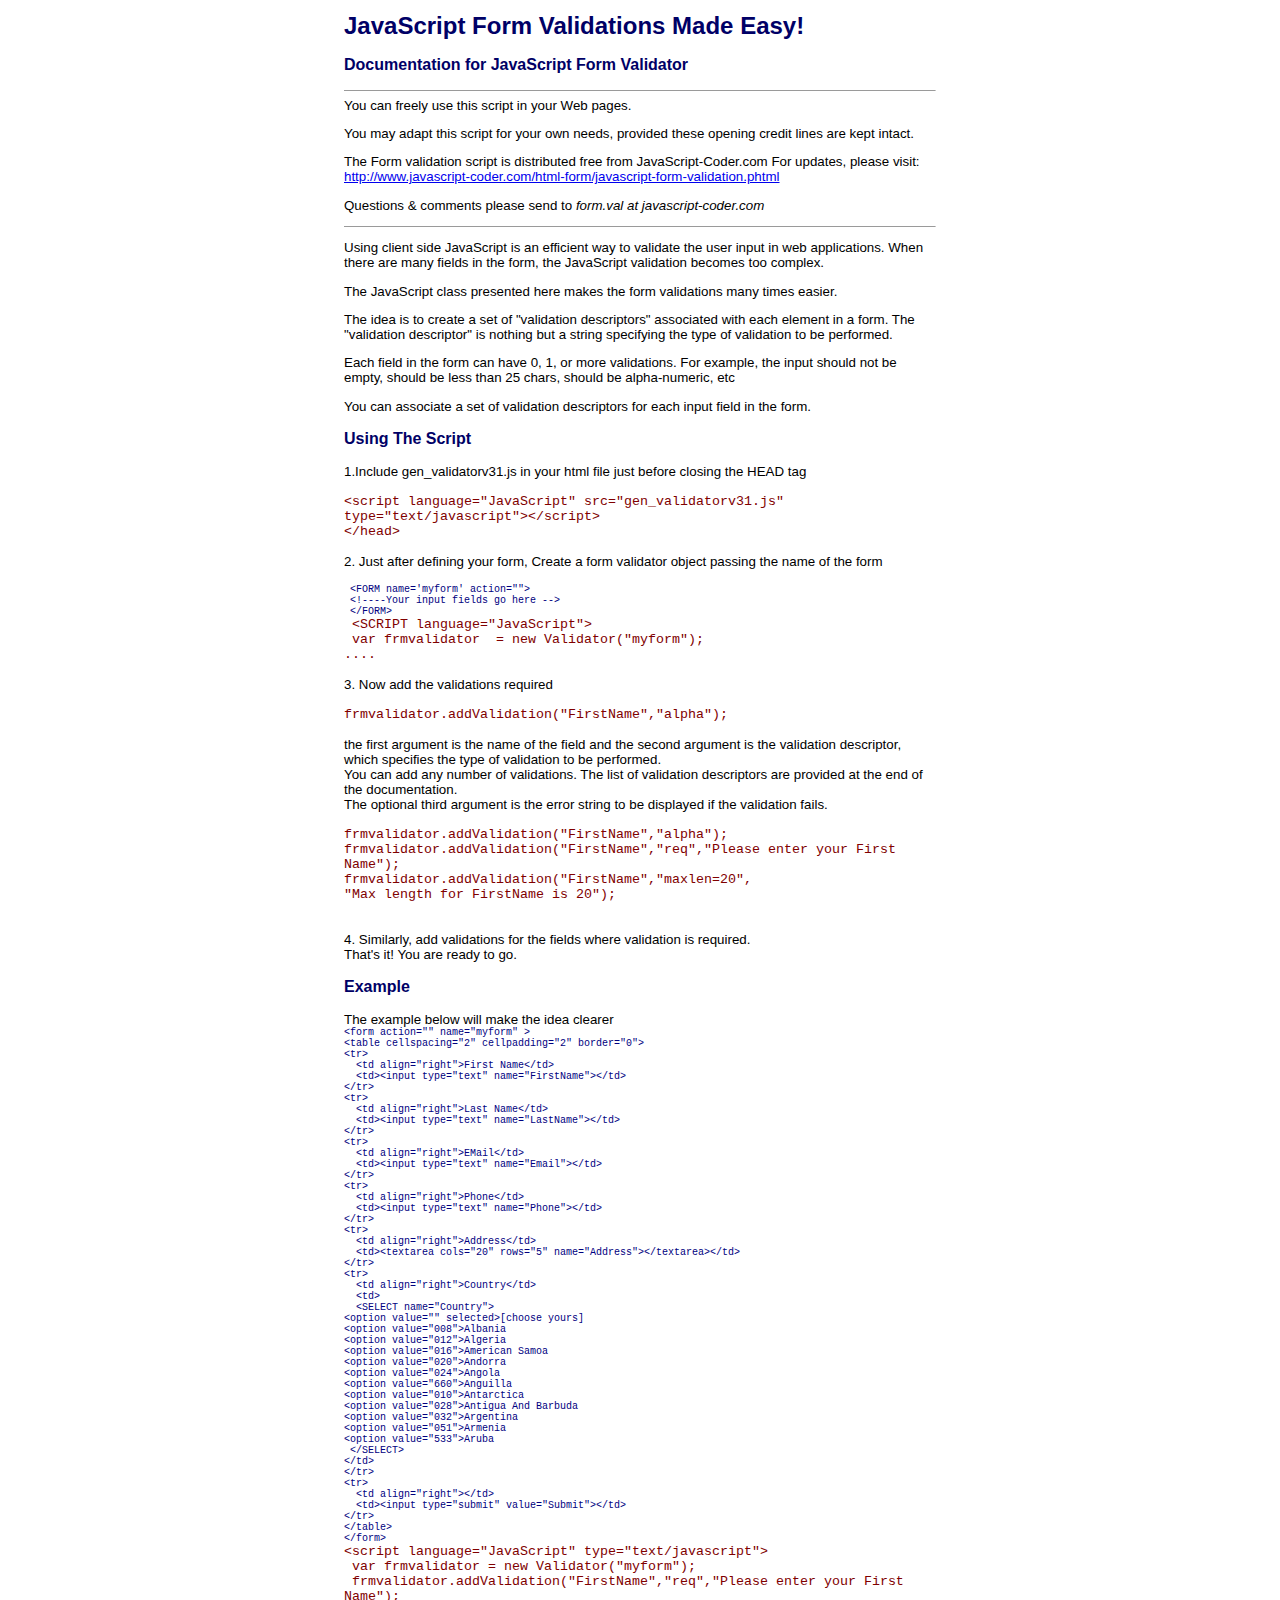
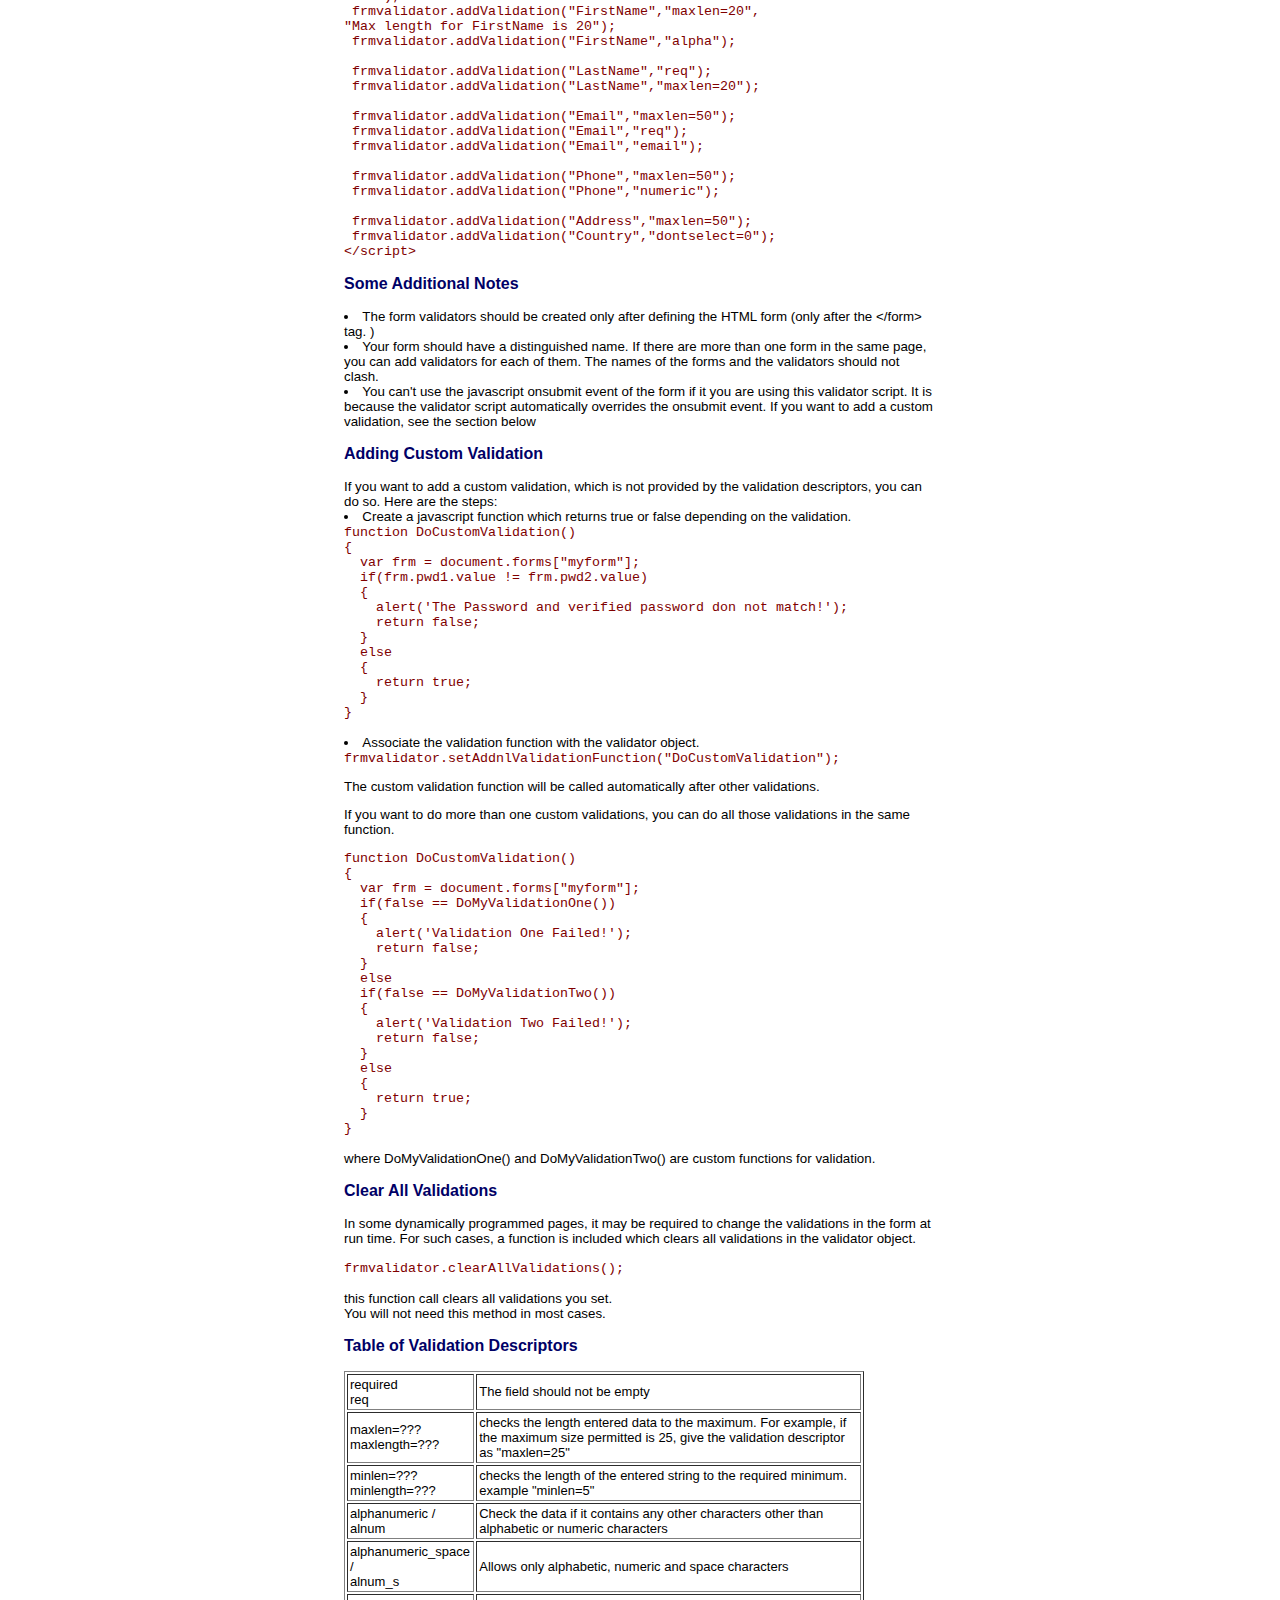
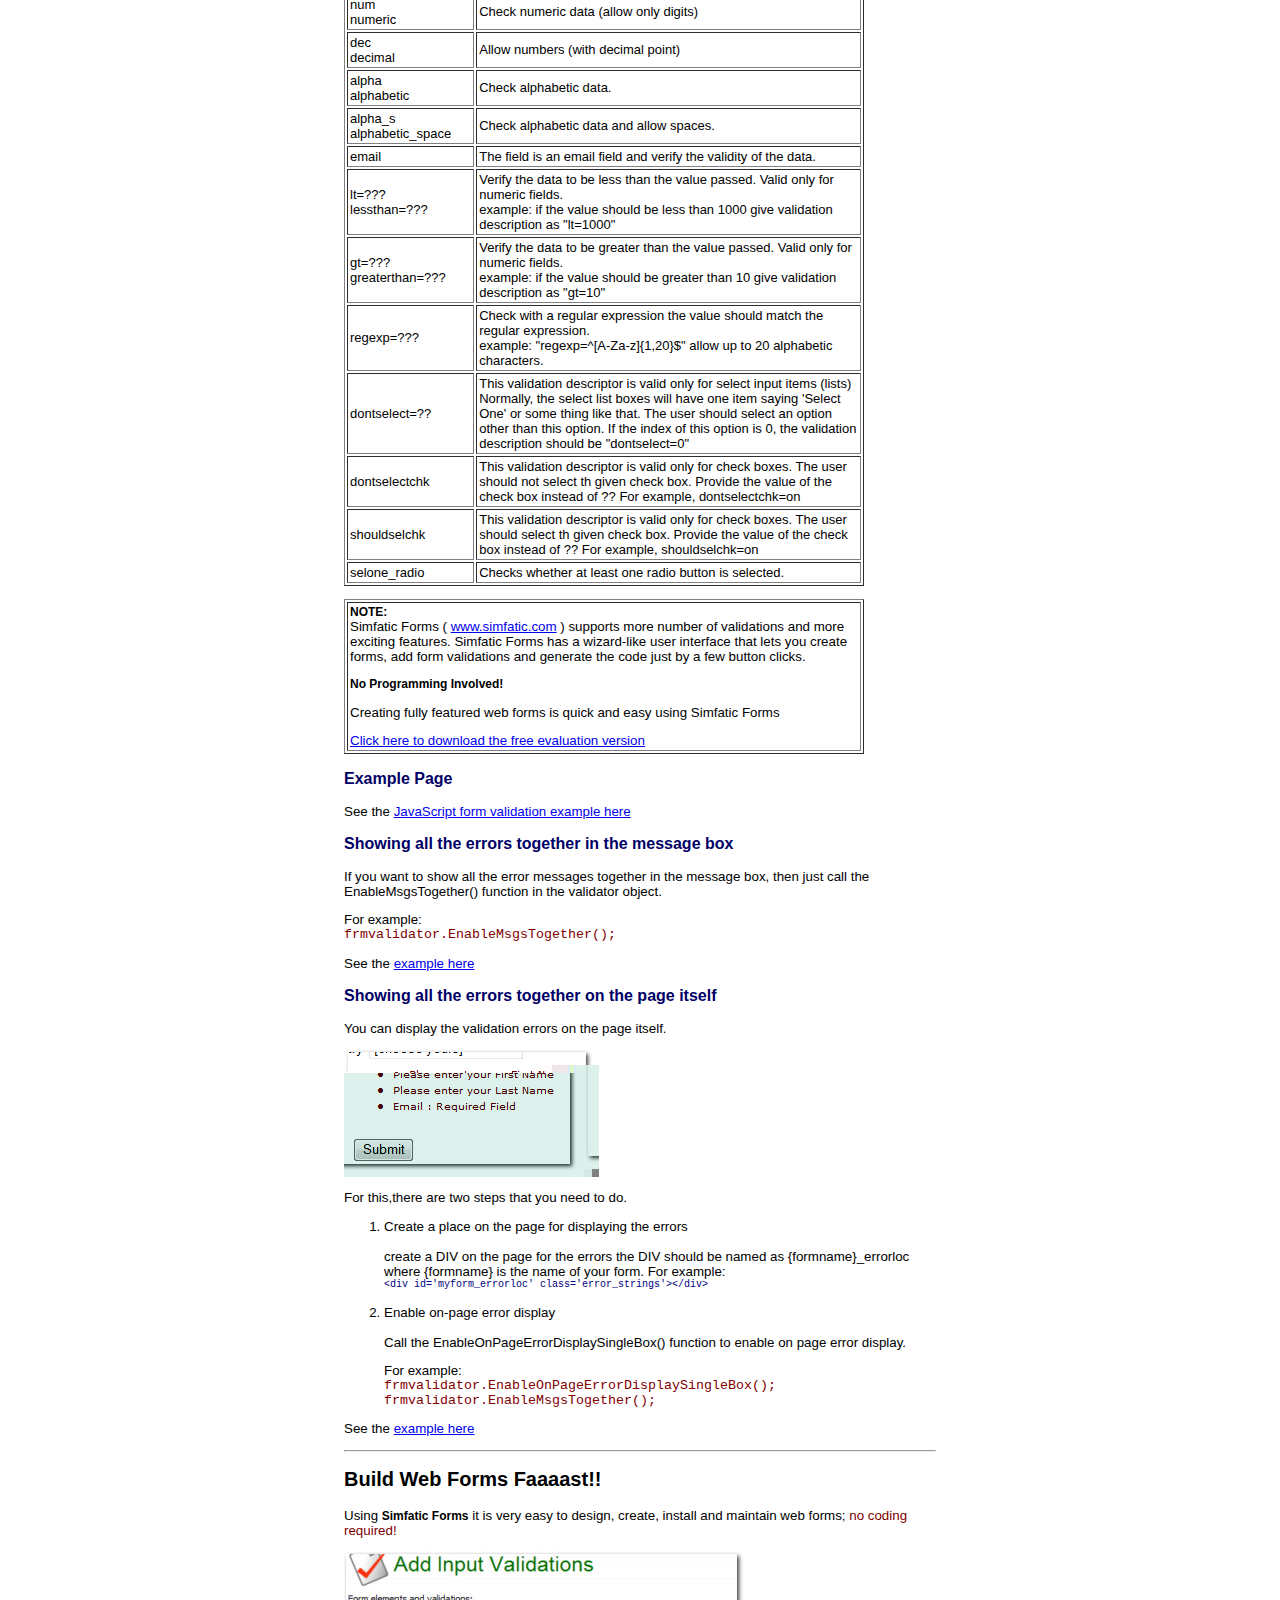
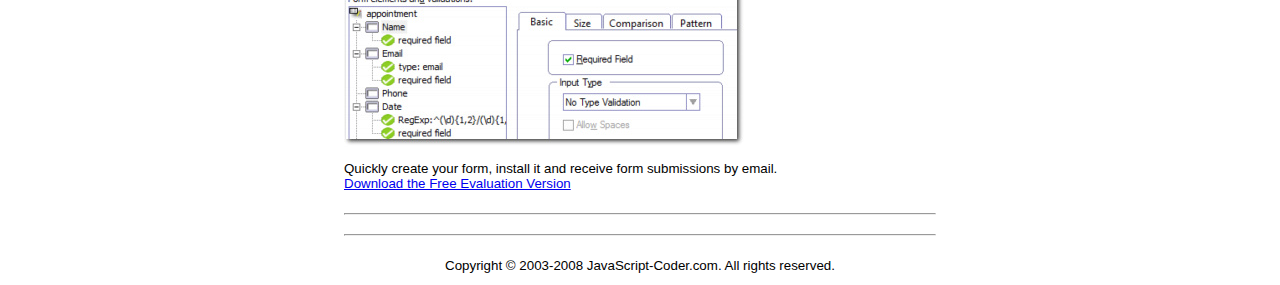
<file: FutureCRMV2/TouristCRMServer/WebContent/jsvalidation/Documentation.html>
<!DOCTYPE HTML PUBLIC "-//W3C//DTD HTML 4.0 Transitional//EN">

<html>
<head>
<title>JavaScript Form Validator Documentation</title>
<Style>
BODY,P,TD {
	font-family: Arial, Verdana, Helvetica, sans-serif;
	font-size: 10pt
}

H1 {
	font-family: Arial, Verdana, Helvetica, sans-serif;
	font-size: 18pt;
	color: #000066
}

H3 {
	font-family: Arial, Verdana, Helvetica, sans-serif;
	font-size: 12pt;
	color: #000066
}

A {
	font-family: Arial, Verdana, Helvetica, sans-serif;
}

B {
	font-family: Arial, Helvetica, sans-serif;
	font-size: 12px;
	font-weight: bold;
}

CODE {
	font-family: Courier, monospace;
	font-size: 10pt;
	color: #800000;
}

CODE.htm {
	font-family: "Courier New", Courier, monospace;
	font-size: x-small;
	color: #000080;
}
</Style>
</head>

<body>
	<center>
		<table cellspacing="2" cellpadding="2" border="0" width="600">
			<tr>
				<td>
					<h1>JavaScript Form Validations Made Easy!</h1>
					<h3>Documentation for JavaScript Form Validator</h3>
					<HR size=1> You can freely use this script in your Web pages.<br>
					<P>You may adapt this script for your own needs, provided these
						opening credit lines are kept intact.</p>
					<P>
						The Form validation script is distributed free from
						JavaScript-Coder.com For updates, please visit: <a
							href="http://www.javascript-coder.com/html-form/javascript-form-validation.phtml">http://www.javascript-coder.com/html-form/javascript-form-validation.phtml</a>
					</P>
					<P>
						Questions & comments please send to <I>form.val at
							javascript-coder.com</I>
					</P>

					<HR size=1>
					<P>Using client side JavaScript is an efficient way to validate
						the user input in web applications. When there are many fields in
						the form, the JavaScript validation becomes too complex.</P>
					<P>The JavaScript class presented here makes the form
						validations many times easier.</P>
					<P>The idea is to create a set of "validation descriptors"
						associated with each element in a form. The "validation
						descriptor" is nothing but a string specifying the type of
						validation to be performed.</P>
					<P>Each field in the form can have 0, 1, or more validations.
						For example, the input should not be empty, should be less than 25
						chars, should be alpha-numeric, etc</P> You can associate a set of
					validation descriptors for each input field in the form. <a
					name="3"></a>
					<h3>Using The Script</h3> 1.Include gen_validatorv31.js in your
					html file just before closing the HEAD tag<br>
				<br> <CODE>
						&lt;script language="JavaScript" src="gen_validatorv31.js"
						type="text/javascript"&gt;&lt;/script&gt;<BR> &lt;/head&gt;<BR>
					</CODE><br> 2. Just after defining your form, Create a form validator
					object passing the name of the form<br>
				<br> <CODE class='htm'>
						&nbsp;&lt;FORM name='myform' action=""&gt;<BR>
						&nbsp;&lt;!----Your input fields go here --&gt;<BR>
						&nbsp;&lt;/FORM&gt;<BR>
					</CODE>
					<CODE>
						&nbsp;&lt;SCRIPT language="JavaScript"&gt;<BR> &nbsp;var
						frmvalidator &nbsp;= new Validator("myform");<BR> ....
					</CODE> <br> <br> 3. Now add the validations required<br>
				<br> <CODE>
						frmvalidator.addValidation("FirstName","alpha"); </CODE><br>
				<br> the first argument is the name of the field and the second
					argument is the validation descriptor, which specifies the type of
					validation to be performed.<br> You can add any number of
					validations. The list of validation descriptors are provided at the
					end of the documentation.<br> The optional third argument is
					the error string to be displayed if the validation fails.<br>
					<br> <CODE>
						frmvalidator.addValidation("FirstName","alpha");<br>
						frmvalidator.addValidation("FirstName","req","Please enter your
						First Name");<br>
						frmvalidator.addValidation("FirstName","maxlen=20",<br> "Max
						length for FirstName is 20"); <br>
					</CODE> <br> <br> 4. Similarly, add validations for the fields
					where validation is required.<br> That's it! You are ready to
					go. <A name="3"></A>
					<h3>Example</h3> The example below will make the idea clearer<br>
					<CODE class="htm">
						&lt;form action="" name="myform" &gt;<BR> &lt;table
						cellspacing="2" cellpadding="2" border="0"&gt;<BR> &lt;tr&gt;<BR>
						&nbsp;&nbsp;&lt;td align="right"&gt;First Name&lt;/td&gt;<BR>
						&nbsp;&nbsp;&lt;td&gt;&lt;input type="text"
						name="FirstName"&gt;&lt;/td&gt;<BR> &lt;/tr&gt;<BR>
						&lt;tr&gt;<BR> &nbsp;&nbsp;&lt;td align="right"&gt;Last
						Name&lt;/td&gt;<BR> &nbsp;&nbsp;&lt;td&gt;&lt;input
						type="text" name="LastName"&gt;&lt;/td&gt;<BR> &lt;/tr&gt;<BR>
						&lt;tr&gt;<BR> &nbsp;&nbsp;&lt;td
						align="right"&gt;EMail&lt;/td&gt;<BR>
						&nbsp;&nbsp;&lt;td&gt;&lt;input type="text"
						name="Email"&gt;&lt;/td&gt;<BR> &lt;/tr&gt;<BR>
						&lt;tr&gt;<BR> &nbsp;&nbsp;&lt;td
						align="right"&gt;Phone&lt;/td&gt;<BR>
						&nbsp;&nbsp;&lt;td&gt;&lt;input type="text"
						name="Phone"&gt;&lt;/td&gt;<BR> &lt;/tr&gt;<BR>
						&lt;tr&gt;<BR> &nbsp;&nbsp;&lt;td
						align="right"&gt;Address&lt;/td&gt;<BR>
						&nbsp;&nbsp;&lt;td&gt;&lt;textarea cols="20" rows="5"
						name="Address"&gt;&lt;/textarea&gt;&lt;/td&gt;<BR>
						&lt;/tr&gt;<BR> &lt;tr&gt;<BR> &nbsp;&nbsp;&lt;td
						align="right"&gt;Country&lt;/td&gt;<BR>
						&nbsp;&nbsp;&lt;td&gt;<BR> &nbsp; &lt;SELECT
						name="Country"&gt;<BR> &lt;option value=""
						selected&gt;[choose yours]<BR> &lt;option
						value="008"&gt;Albania<BR> &lt;option value="012"&gt;Algeria<BR>
						&lt;option value="016"&gt;American Samoa<BR> &lt;option
						value="020"&gt;Andorra<BR> &lt;option value="024"&gt;Angola<BR>
						&lt;option value="660"&gt;Anguilla<BR> &lt;option
						value="010"&gt;Antarctica<BR> &lt;option
						value="028"&gt;Antigua And Barbuda<BR> &lt;option
						value="032"&gt;Argentina<BR> &lt;option
						value="051"&gt;Armenia<BR> &lt;option value="533"&gt;Aruba <BR>
						&nbsp;&lt;/SELECT&gt;<BR> &lt;/td&gt;<BR> &lt;/tr&gt;<BR>
						&lt;tr&gt;<BR> &nbsp;&nbsp;&lt;td
						align="right"&gt;&lt;/td&gt;<BR>
						&nbsp;&nbsp;&lt;td&gt;&lt;input type="submit"
						value="Submit"&gt;&lt;/td&gt;<BR> &lt;/tr&gt;<BR>
						&lt;/table&gt;<BR> &lt;/form&gt;<BR>
					</CODE>
					<CODE>
						&lt;script language="JavaScript" type="text/javascript"&gt;<BR>
						&nbsp;var frmvalidator&nbsp;= new Validator("myform");<BR>
						&nbsp;frmvalidator.addValidation("FirstName","req","Please enter
						your First Name");<BR>
						&nbsp;frmvalidator.addValidation("FirstName","maxlen=20",<BR>
						"Max length for FirstName is 20");<BR>
						&nbsp;frmvalidator.addValidation("FirstName","alpha");<BR>
						&nbsp;<BR>
						&nbsp;frmvalidator.addValidation("LastName","req");<BR>
						&nbsp;frmvalidator.addValidation("LastName","maxlen=20");<BR>
						&nbsp;<BR>
						&nbsp;frmvalidator.addValidation("Email","maxlen=50");<BR>
						&nbsp;frmvalidator.addValidation("Email","req");<BR>
						&nbsp;frmvalidator.addValidation("Email","email");<BR> &nbsp;<BR>
						&nbsp;frmvalidator.addValidation("Phone","maxlen=50");<BR>
						&nbsp;frmvalidator.addValidation("Phone","numeric");<BR>
						&nbsp;<BR>
						&nbsp;frmvalidator.addValidation("Address","maxlen=50");<BR>
						&nbsp;frmvalidator.addValidation("Country","dontselect=0");<BR>
						&lt;/script&gt;<BR>
					</CODE> <A name="4"></A>
					<h3>Some Additional Notes</h3>
					<LI type="disc">The form validators should be created only
						after defining the HTML form (only after the &lt;/form&gt; tag. )<br>
				<LI type="disc">Your form should have a distinguished name. If
						there are more than one form in the same page, you can add
						validators for each of them. The names of the forms and the
						validators should not clash.
				<LI type="disc">You can't use the javascript onsubmit event of
						the form if it you are using this validator script. It is because
						the validator script automatically overrides the onsubmit event.
						If you want to add a custom validation, see the section below</LI> <A
					name="5"></A>
					<h3>Adding Custom Validation</h3> If you want to add a custom
					validation, which is not provided by the validation descriptors,
					you can do so. Here are the steps:

					<LI type="disc">Create a javascript function which returns
						true or false depending on the validation.<br> <CODE>
							function DoCustomValidation()<BR> {<BR> &nbsp;&nbsp;var
							frm = document.forms["myform"];<BR>
							&nbsp;&nbsp;if(frm.pwd1.value != frm.pwd2.value)<BR>
							&nbsp;&nbsp;{<BR> &nbsp;&nbsp;&nbsp;&nbsp;alert('The
							Password and verified password don not match!');<BR>
							&nbsp;&nbsp;&nbsp;&nbsp;return false;<BR> &nbsp;&nbsp;}<BR>
							&nbsp;&nbsp;else<BR> &nbsp;&nbsp;{<BR>
							&nbsp;&nbsp;&nbsp;&nbsp;return true;<BR> &nbsp;&nbsp;}<BR>
							}<BR>
						</CODE><br>
				<LI type="disc">Associate the validation function with the
						validator object.<br> <CODE>
							frmvalidator.setAddnlValidationFunction("DoCustomValidation"); </CODE><br>
				</LI>
					<P>The custom validation function will be called automatically
						after other validations.</P>
					<P>If you want to do more than one custom validations, you can
						do all those validations in the same function.</P> <CODE>
						function DoCustomValidation()<BR> {<BR> &nbsp;&nbsp;var
						frm = document.forms["myform"];<BR> &nbsp;&nbsp;if(false ==
						DoMyValidationOne())<BR> &nbsp;&nbsp;{<BR>
						&nbsp;&nbsp;&nbsp;&nbsp;alert('Validation One Failed!');<BR>
						&nbsp;&nbsp;&nbsp;&nbsp;return false;<BR> &nbsp;&nbsp;}<BR>
						&nbsp;&nbsp;else<BR> &nbsp;&nbsp;if(false ==
						DoMyValidationTwo())<BR> &nbsp;&nbsp;{<BR>
						&nbsp;&nbsp;&nbsp;&nbsp;alert('Validation Two Failed!');<BR>
						&nbsp;&nbsp;&nbsp;&nbsp;return false;<BR> &nbsp;&nbsp;}<BR>
						&nbsp;&nbsp;else<BR> &nbsp;&nbsp;{<BR>
						&nbsp;&nbsp;&nbsp;&nbsp;return true;<BR> &nbsp;&nbsp;}<BR>
						}<BR>
					</CODE><br> where DoMyValidationOne() and DoMyValidationTwo() are
					custom functions for validation. <A name="6"></A>
					<h3>Clear All Validations</h3> In some dynamically programmed
					pages, it may be required to change the validations in the form at
					run time. For such cases, a function is included which clears all
					validations in the validator object.<br>
				<br> <CODE> frmvalidator.clearAllValidations(); </CODE><br>
					<br> this function call clears all validations you set.<br>
					You will not need this method in most cases. <a name="7"></a>
					<h3>Table of Validation Descriptors</h3>

					<table cellspacing="2" cellpadding="2" border="1" width="520px">
						<tr>
							<td><FONT face=Arial size=2> required<BR> req
							</FONT></td>
							<td><FONT face=Arial size=2>The field should not be
									empty </FONT></td>
						</tr>
						<tr>
							<td><FONT face=Arial size=2> maxlen=???<BR>
									maxlength=??? </td>
							<td><FONT face=Arial size=2>checks the length entered
									data to the maximum. For example, if the maximum size permitted
									is 25, give the validation descriptor as "maxlen=25" </td>
						</tr>
						<tr>
							<td><FONT face=Arial size=2> minlen=???<BR>
									minlength=??? </td>
							<td><FONT face=Arial size=2>checks the length of the
									entered string to the required minimum. example "minlen=5" </td>
						</tr>
						<tr>
							<td><FONT face=Arial size=2> alphanumeric /<BR>
									alnum
							</FONT></td>
							<td><FONT face=Arial size=2>Check the data if it
									contains any other characters other than alphabetic or numeric
									characters </FONT></td>
						</tr>
						<tr>
							<td><FONT face=Arial size=2> alphanumeric_space /<BR>
									alnum_s
							</FONT></td>
							<td><FONT face=Arial size=2> Allows only alphabetic,
									numeric and space characters </FONT></td>
						</tr>
						<tr>
							<td><FONT face=Arial size=2>num <BR> numeric
							</FONT></td>
							<td><FONT face=Arial size=2>Check numeric data (allow
									only digits) </FONT></td>
						</tr>
						<tr>
							<td><FONT face=Arial size=2>dec <BR> decimal
							</FONT></td>
							<td><FONT face=Arial size=2>Allow numbers (with
									decimal point) </FONT></td>
						</tr>
						<tr>
							<td><FONT face=Arial size=2>alpha <BR>
									alphabetic
							</FONT></td>
							<td><FONT face=Arial size=2>Check alphabetic data. </FONT></td>
						</tr>
						<tr>
							<td><FONT face=Arial size=2>alpha_s <BR>
									alphabetic_space
							</FONT></td>
							<td><FONT face=Arial size=2>Check alphabetic data and
									allow spaces. </FONT></td>
						</tr>
						<tr>
							<td><FONT face=Arial size=2>email </FONT></td>
							<td><FONT face=Arial size=2>The field is an email
									field and verify the validity of the data. </FONT></td>
						</tr>
						<tr>
							<td><FONT face=Arial size=2>lt=???<BR>
									lessthan=??? </td>
							<td><FONT face=Arial size=2> Verify the data to be
									less than the value passed. Valid only for numeric fields. <BR>
									example: if the value should be less than 1000 give validation
									description as "lt=1000" </td>
						</tr>
						<tr>
							<td><FONT face=Arial size=2>gt=???<BR>
									greaterthan=??? </td>
							<td><FONT face=Arial size=2> Verify the data to be
									greater than the value passed. Valid only for numeric fields. <BR>
									example: if the value should be greater than 10 give validation
									description as "gt=10" </td>
						</tr>
						<tr>
							<td><FONT face=Arial size=2>regexp=??? </FONT></td>
							<td><FONT face=Arial size=2> Check with a regular
									expression the value should match the regular expression.<BR>
									example: "regexp=^[A-Za-z]{1,20}$" allow up to 20 alphabetic
									characters. </td>
						</tr>
						<tr>
							<td><FONT face=Arial size=2>dontselect=?? </FONT></td>
							<td><FONT face=Arial size=2>This validation
									descriptor is valid only for select input items (lists)
									Normally, the select list boxes will have one item saying
									'Select One' or some thing like that. The user should select an
									option other than this option. If the index of this option is
									0, the validation description should be "dontselect=0" </td>
						</tr>
						<tr>
							<td><FONT face=Arial size=2>dontselectchk</FONT></td>
							<td><FONT face=Arial size=2>This validation
									descriptor is valid only for check boxes. The user should not
									select th given check box. Provide the value of the check box
									instead of ?? For example, dontselectchk=on </td>
						</tr>
						<tr>
							<td><FONT face=Arial size=2>shouldselchk</FONT></td>
							<td><FONT face=Arial size=2>This validation
									descriptor is valid only for check boxes. The user should
									select th given check box. Provide the value of the check box
									instead of ?? For example, shouldselchk=on </td>
						</tr>
						<tr>
							<td><FONT face=Arial size=2>selone_radio</FONT></td>
							<td><FONT face=Arial size=2> Checks whether at least
									one radio button is selected. </td>
						</tr>
					</table>
					<P>
					<table cellspacing="2" cellpadding="2" border="1" width="520">
						<tr>
							<td><B>NOTE:</B><br> Simfatic Forms ( <a
								href="http://www.simfatic.com/forms/benefits.php">www.simfatic.com</a>
								) supports more number of validations and more exciting
								features. Simfatic Forms has a wizard-like user interface that
								lets you create forms, add form validations and generate the
								code just by a few button clicks.
								<P>
									<B>No Programming Involved!</B>
								</p>
								<P>Creating fully featured web forms is quick and easy using
									Simfatic Forms</p>
								<P>
									<A href="http://www.javascript-coder.com/index.phtml"
										target="_blank">Click here to download the free evaluation
										version</A>
								</p></td>
						</tr>
					</table>
					</P> <A name="8"></A>
					<h3>Example Page</h3> See the <a href="example.html"
					target="_blank">JavaScript form validation example here</a>
					<H3>Showing all the errors together in the message box</H3> If you
					want to show all the error messages together in the message box,
					then just call the EnableMsgsTogether() function in the validator
					object.
					<P>
						For example:<br>
						<CODE> frmvalidator.EnableMsgsTogether(); </CODE>
						<br>
					</p> See the <a href="together-msgbox-example.html" target="_blank">example
						here</a>

					<H3>Showing all the errors together on the page itself</H3> You can
					display the validation errors on the page itself.
					<P>
						<img src="images/on-page.jpg" height="128" width="255" border="0"
							alt="on page error display">
					</p> For this,there are two steps that you need to do.
					<ol>
						<li>Create a place on the page for displaying the errors</li>
						<br> create a DIV on the page for the errors the DIV should
						be named as {formname}_errorloc where {formname} is the name of
						your form. For example:
						<br>
						<CODE class="htm"> &lt;div id='myform_errorloc'
							class='error_strings'&gt;&lt;/div&gt; </CODE>
						<br>
						<br>
						<li>Enable on-page error display</li>
						<br> Call the EnableOnPageErrorDisplaySingleBox() function to
						enable on page error display.
						<p>
							For example:<br>
							<CODE>
								frmvalidator.EnableOnPageErrorDisplaySingleBox();<br>
								frmvalidator.EnableMsgsTogether();<br>
							</code>
						</p>
					</ol>
					<p>
						See the <a href="onpage-example.html" target="_blank">example
							here</a>
					</p>

					<P>
					<HR>
					<H2>Build Web Forms Faaaast!!</H2> Using <B>Simfatic Forms</B> it
					is very easy to design, create, install and maintain web forms; <font
					color="#800000">no coding required!</font>
					<p>
						<A href="http://www.simfatic.com/forms/benefits.php"><img
							src="images/simfatic-forms.jpg" height="197" width="401"
							border="0" alt="Simfatic Forms"></a>
					</p> Quickly create your form, install it and receive form submissions
					by email. <br> <A
					href="http://www.simfatic.com/forms/benefits.php">Download the
						Free Evaluation Version</a> <br>
				<br>
					<HR>
					</p>
				</td>
			</tr>
			<tr>
				<td align="center">
					<HR>
					<br> Copyright &copy; 2003-2008 JavaScript-Coder.com. All
					rights reserved.
				</td>
			</tr>
		</table>
	</center>
</body>
</html>
</file>
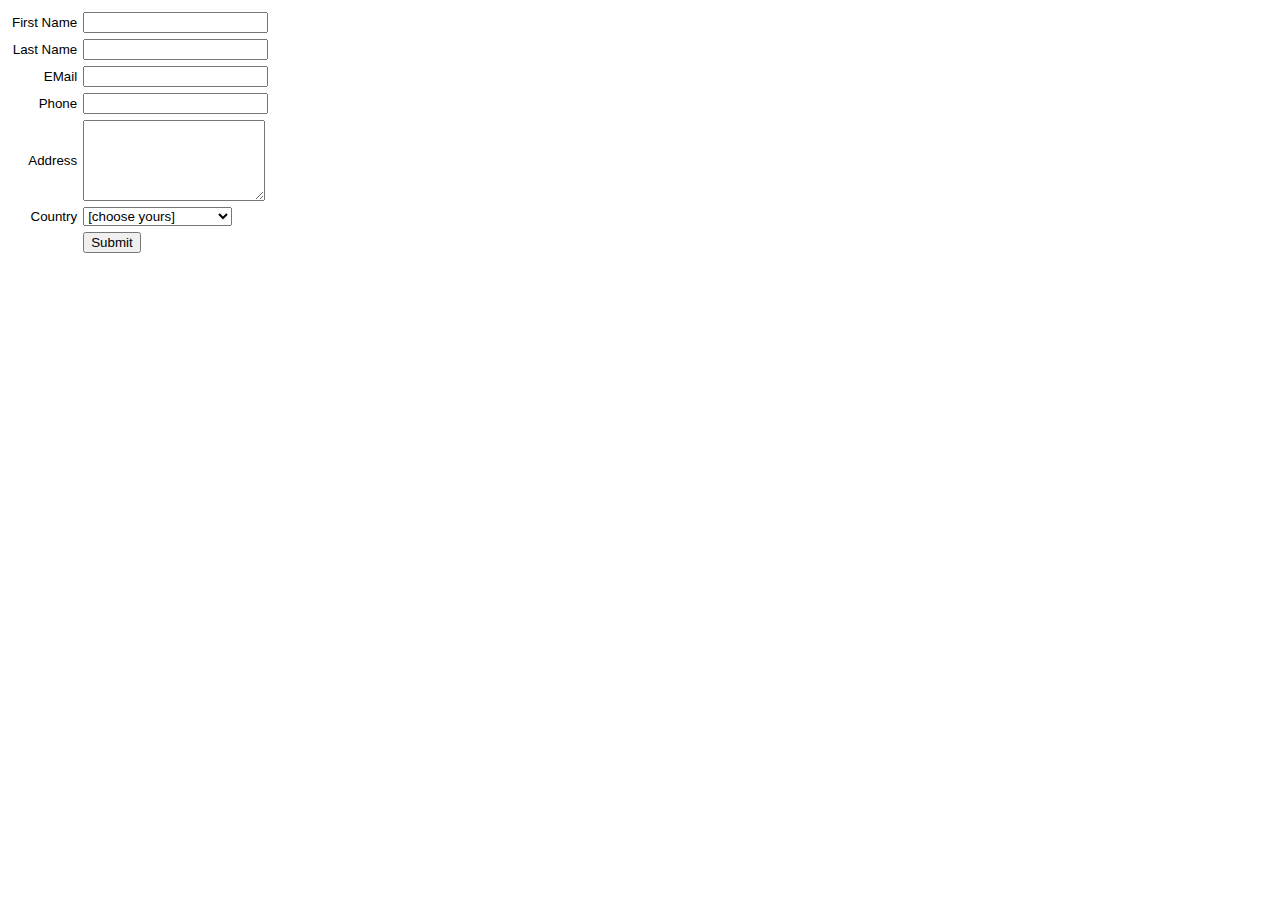
<file: FutureCRMV2/TouristCRMServer/WebContent/jsvalidation/example.html>
<!DOCTYPE HTML PUBLIC "-//W3C//DTD HTML 4.01 Transitional//EN">

<html>
<head>
<title>Example for Validator</title>
<Style>
BODY,P,TD {
	font-family: Arial, Verdana, Helvetica, sans-serif;
	font-size: 10pt
}

A {
	font-family: Arial, Verdana, Helvetica, sans-serif;
}

B {
	font-family: Arial, Helvetica, sans-serif;
	font-size: 12px;
	font-weight: bold;
}
</Style>
<script language="JavaScript" src="gen_validatorv31.js"
	type="text/javascript"></script>
</head>
<body>
	<form action="" name="myform">
		<table cellspacing="2" cellpadding="2" border="0">
			<tr>
				<td align="right">First Name</td>
				<td><input type="text" name="FirstName"></td>
			</tr>
			<tr>
				<td align="right">Last Name</td>
				<td><input type="text" name="LastName"></td>
			</tr>
			<tr>
				<td align="right">EMail</td>
				<td><input type="text" name="Email"></td>
			</tr>
			<tr>
				<td align="right">Phone</td>
				<td><input type="text" name="Phone"></td>
			</tr>
			<tr>
				<td align="right">Address</td>
				<td><textarea cols="20" rows="5" name="Address"></textarea></td>
			</tr>
			<tr>
				<td align="right">Country</td>
				<td><SELECT name="Country">
						<option value="" selected>[choose yours]
						<option value="008">Albania
						<option value="012">Algeria
						<option value="016">American Samoa
						<option value="020">Andorra
						<option value="024">Angola
						<option value="660">Anguilla
						<option value="010">Antarctica
						<option value="028">Antigua And Barbuda
						<option value="032">Argentina
						<option value="051">Armenia
						<option value="533">Aruba
				</SELECT></td>
			</tr>
			<tr>
				<td align="right"></td>
				<td><input type="submit" value="Submit"></td>
			</tr>
		</table>
	</form>
	<script language="JavaScript" type="text/javascript">
		//You should create the validator only after the definition of the HTML form
		var frmvalidator = new Validator("myform");
		frmvalidator.addValidation("FirstName", "req",
				"Please enter your First Name");
		frmvalidator.addValidation("FirstName", "maxlen=20",
				"Max length for FirstName is 20");
		frmvalidator.addValidation("FirstName", "alpha",
				"Alphabetic chars only");

		frmvalidator.addValidation("LastName", "req",
				"Please enter your Last Name");
		frmvalidator.addValidation("LastName", "maxlen=20", "Max length is 20");

		frmvalidator.addValidation("Email", "maxlen=50");
		frmvalidator.addValidation("Email", "req");
		frmvalidator.addValidation("Email", "email");

		frmvalidator.addValidation("Phone", "maxlen=50");
		frmvalidator.addValidation("Phone", "numeric");

		frmvalidator.addValidation("Address", "maxlen=50");
		frmvalidator.addValidation("Country", "dontselect=0");
	</script>
</body>
</html>
</file>
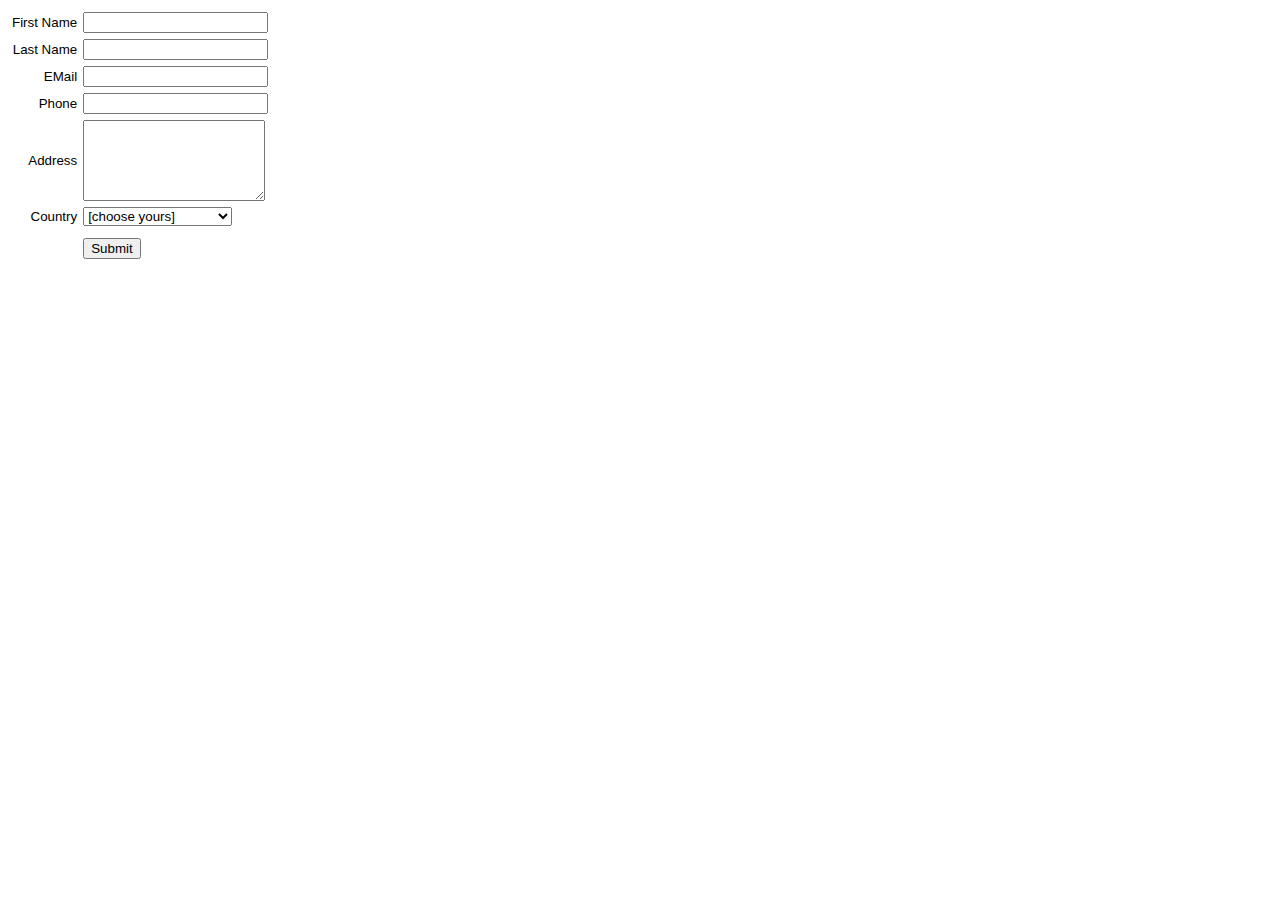
<file: FutureCRMV2/TouristCRMServer/WebContent/jsvalidation/onpage-example.html>
<!DOCTYPE HTML PUBLIC "-//W3C//DTD HTML 4.01 Transitional//EN">

<html>
<head>
<title>Example for Validator</title>
<Style>
BODY,P,TD {
	font-family: Arial, Verdana, Helvetica, sans-serif;
	font-size: 10pt
}

A {
	font-family: Arial, Verdana, Helvetica, sans-serif;
}

B {
	font-family: Arial, Helvetica, sans-serif;
	font-size: 12px;
	font-weight: bold;
}

.error_strings {
	font-family: Verdana;
	font-size: 10px;
	color: #660000;
}
</Style>
<script language="JavaScript" src="gen_validatorv31.js"
	type="text/javascript"></script>
</head>
<body>
	<form action="" name="myform">
		<table cellspacing="2" cellpadding="2" border="0">
			<tr>
				<td align="right">First Name</td>
				<td><input type="text" name="FirstName"></td>
			</tr>
			<tr>
				<td align="right">Last Name</td>
				<td><input type="text" name="LastName"></td>
			</tr>
			<tr>
				<td align="right">EMail</td>
				<td><input type="text" name="Email"></td>
			</tr>
			<tr>
				<td align="right">Phone</td>
				<td><input type="text" name="Phone"></td>
			</tr>
			<tr>
				<td align="right">Address</td>
				<td><textarea cols="20" rows="5" name="Address"></textarea></td>
			</tr>
			<tr>
				<td align="right">Country</td>
				<td><SELECT name="Country">
						<option value="" selected>[choose yours]
						<option value="008">Albania
						<option value="012">Algeria
						<option value="016">American Samoa
						<option value="020">Andorra
						<option value="024">Angola
						<option value="660">Anguilla
						<option value="010">Antarctica
						<option value="028">Antigua And Barbuda
						<option value="032">Argentina
						<option value="051">Armenia
						<option value="533">Aruba
				</SELECT></td>
			</tr>
			<tr>
				<td align="right"></td>
				<td>
					<div id='myform_errorloc' class='error_strings'></div>
				</td>
			</tr>
			<tr>
				<td align="right"></td>
				<td><input type="submit" value="Submit"></td>
			</tr>
		</table>
	</form>
	<script language="JavaScript" type="text/javascript">
		//You should create the validator only after the definition of the HTML form
		var frmvalidator = new Validator("myform");
		frmvalidator.EnableOnPageErrorDisplaySingleBox();
		frmvalidator.EnableMsgsTogether();

		frmvalidator.addValidation("FirstName", "req",
				"Please enter your First Name");
		frmvalidator.addValidation("FirstName", "maxlen=20",
				"Max length for FirstName is 20");
		frmvalidator.addValidation("FirstName", "alpha_s",
				"Name can contain alphabetic chars only");

		frmvalidator.addValidation("LastName", "req",
				"Please enter your Last Name");
		frmvalidator.addValidation("LastName", "maxlen=20",
				"For LastName, Max length is 20");

		frmvalidator.addValidation("Email", "maxlen=50");
		frmvalidator.addValidation("Email", "req");
		frmvalidator.addValidation("Email", "email");

		frmvalidator.addValidation("Phone", "maxlen=50");
		frmvalidator.addValidation("Phone", "numeric");

		frmvalidator.addValidation("Address", "maxlen=50");
		frmvalidator.addValidation("Country", "dontselect=0");
	</script>
</body>
</html>
</file>
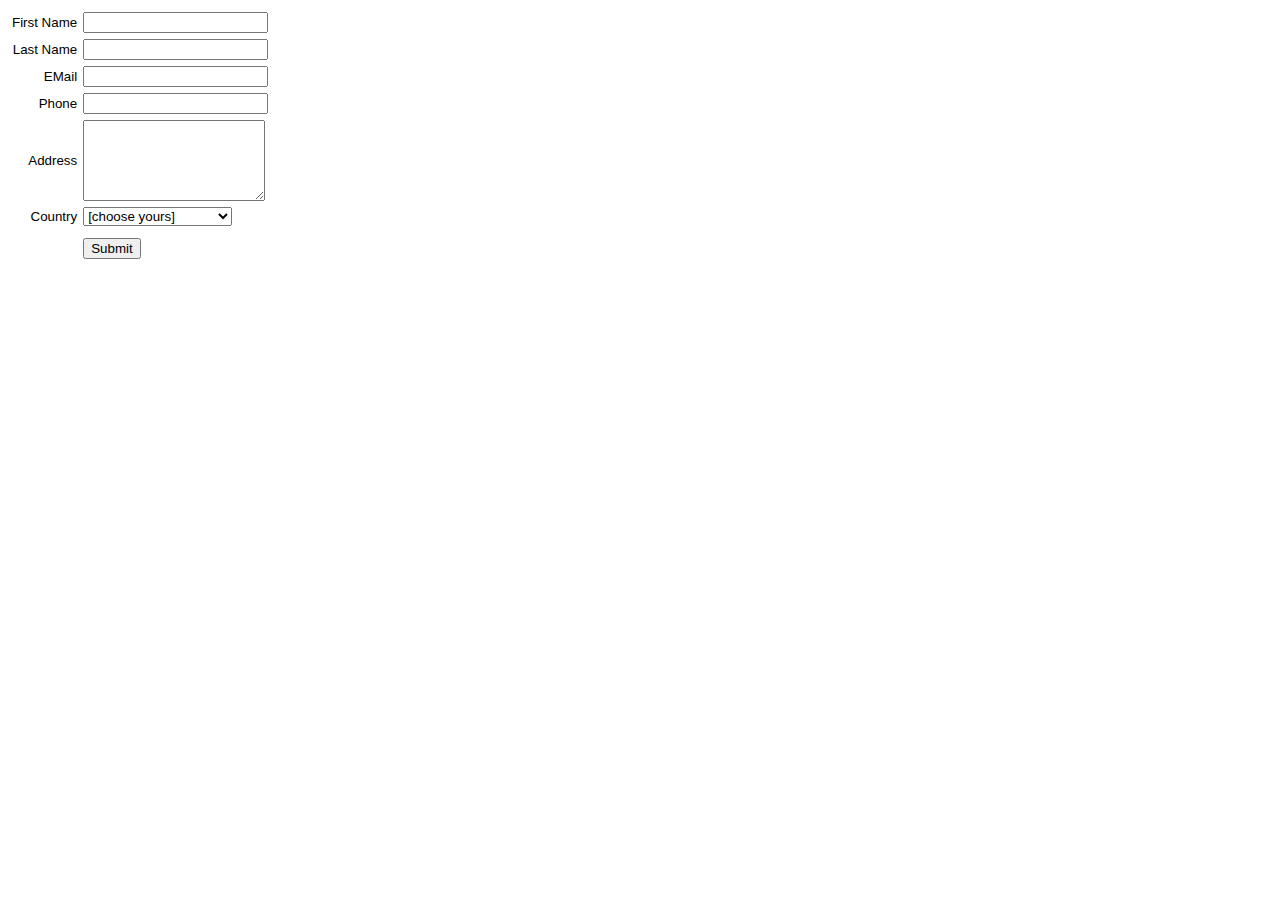
<file: FutureCRMV2/TouristCRMServer/WebContent/jsvalidation/together-msgbox-example.html>
<!DOCTYPE HTML PUBLIC "-//W3C//DTD HTML 4.01 Transitional//EN">

<html>
<head>
<title>Example for Validator</title>
<Style>
BODY,P,TD {
	font-family: Arial, Verdana, Helvetica, sans-serif;
	font-size: 10pt
}

A {
	font-family: Arial, Verdana, Helvetica, sans-serif;
}

B {
	font-family: Arial, Helvetica, sans-serif;
	font-size: 12px;
	font-weight: bold;
}
</Style>
<script language="JavaScript" src="gen_validatorv31.js"
	type="text/javascript"></script>
</head>
<body>
	<form action="" name="myform">
		<table cellspacing="2" cellpadding="2" border="0">
			<tr>
				<td align="right">First Name</td>
				<td><input type="text" name="FirstName"></td>
			</tr>
			<tr>
				<td align="right">Last Name</td>
				<td><input type="text" name="LastName"></td>
			</tr>
			<tr>
				<td align="right">EMail</td>
				<td><input type="text" name="Email"></td>
			</tr>
			<tr>
				<td align="right">Phone</td>
				<td><input type="text" name="Phone"></td>
			</tr>

			<tr>
				<td align="right">Address</td>
				<td><textarea cols="20" rows="5" name="Address"></textarea></td>
			</tr>
			<tr>
				<td align="right">Country</td>
				<td><SELECT name="Country">
						<option value="" selected>[choose yours]
						<option value="008">Albania
						<option value="012">Algeria
						<option value="016">American Samoa
						<option value="020">Andorra
						<option value="024">Angola
						<option value="660">Anguilla
						<option value="010">Antarctica
						<option value="028">Antigua And Barbuda
						<option value="032">Argentina
						<option value="051">Armenia
						<option value="533">Aruba
				</SELECT></td>
			</tr>
			<tr>
				<td align="right"></td>
				<td>
					<div id='myform_errorloc' class='error_strings'></div>
				</td>
			</tr>
			<tr>
				<td align="right"></td>
				<td><input type="submit" value="Submit"></td>
			</tr>
		</table>

	</form>
	<script language="JavaScript" type="text/javascript">
		//You should create the validator only after the definition of the HTML form
		var frmvalidator = new Validator("myform");

		frmvalidator.EnableMsgsTogether();
		frmvalidator.addValidation("FirstName", "req",
				"Please enter your First Name");
		frmvalidator.addValidation("FirstName", "maxlen=20",
				"Max length for FirstName is 20");
		frmvalidator.addValidation("FirstName", "alpha",
				"Alphabetic chars only");

		frmvalidator.addValidation("LastName", "req",
				"Please enter your Last Name");
		frmvalidator.addValidation("LastName", "maxlen=20", "Max length is 20");

		frmvalidator.addValidation("Email", "maxlen=50");
		frmvalidator.addValidation("Email", "req");
		frmvalidator.addValidation("Email", "email");

		frmvalidator.addValidation("Phone", "maxlen=50");
		frmvalidator.addValidation("Phone", "numeric");

		frmvalidator.addValidation("Address", "maxlen=50");
		frmvalidator.addValidation("Country", "dontselect=0");
	</script>
</body>
</html>
</file>
